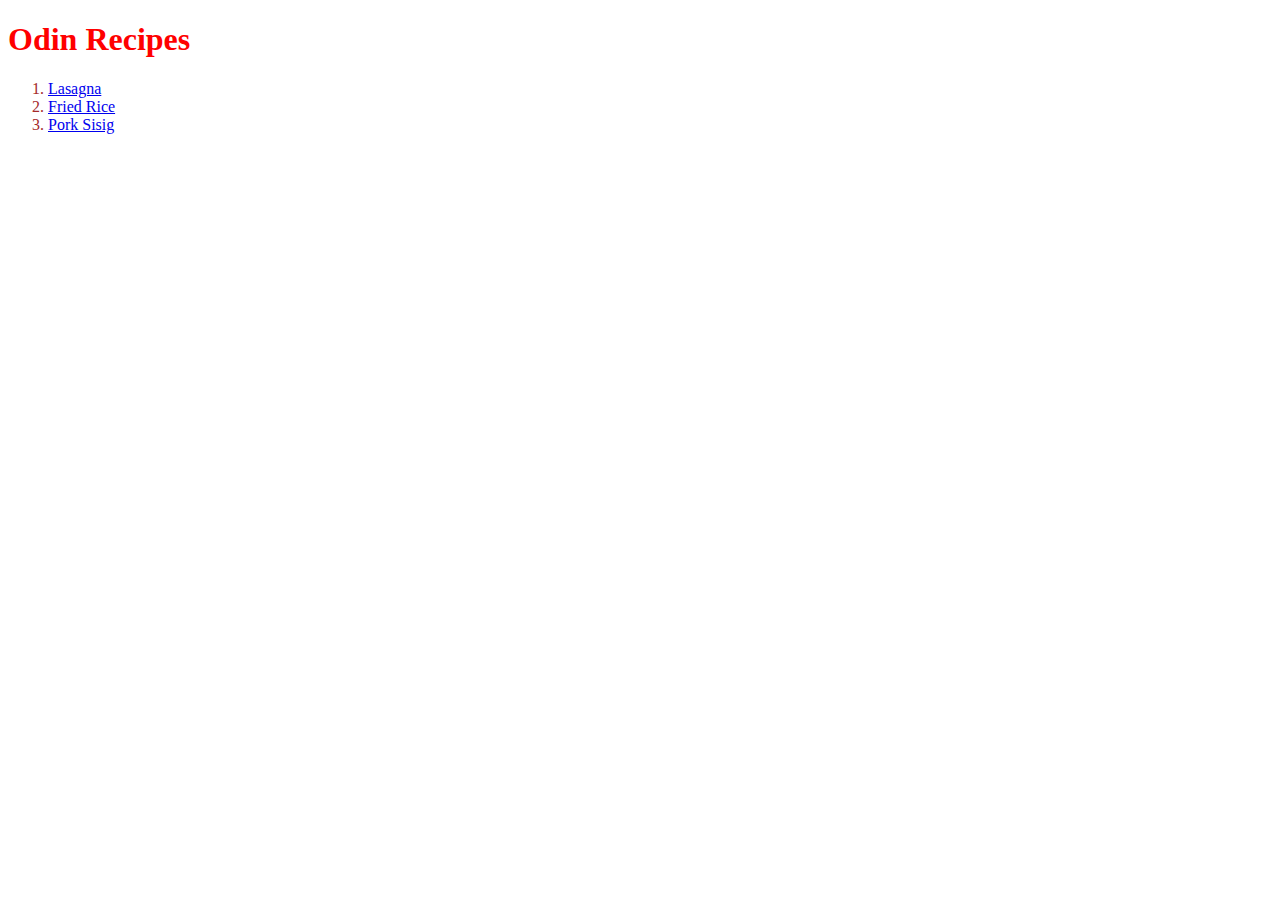
<file: index.html>
<!DOCTYPE html>
<html lang="en">
    <head>
        <meta charset="UTF-8">
        <title>Odin Recipe</title>
        <link rel="stylesheet" href="recipes/styles.css">
    </head>

    <body>
        <h1>Odin Recipes</h1>

        <ol>
            <li><a href="./recipes/lasagna.html">Lasagna</a></li>
            <li><a href="./recipes/friedrice.html">Fried Rice</a></li>
            <li><a href="./recipes/sisig.html">Pork Sisig</a></li>
        </ol>
        

        
    </body>
</html>
</file>
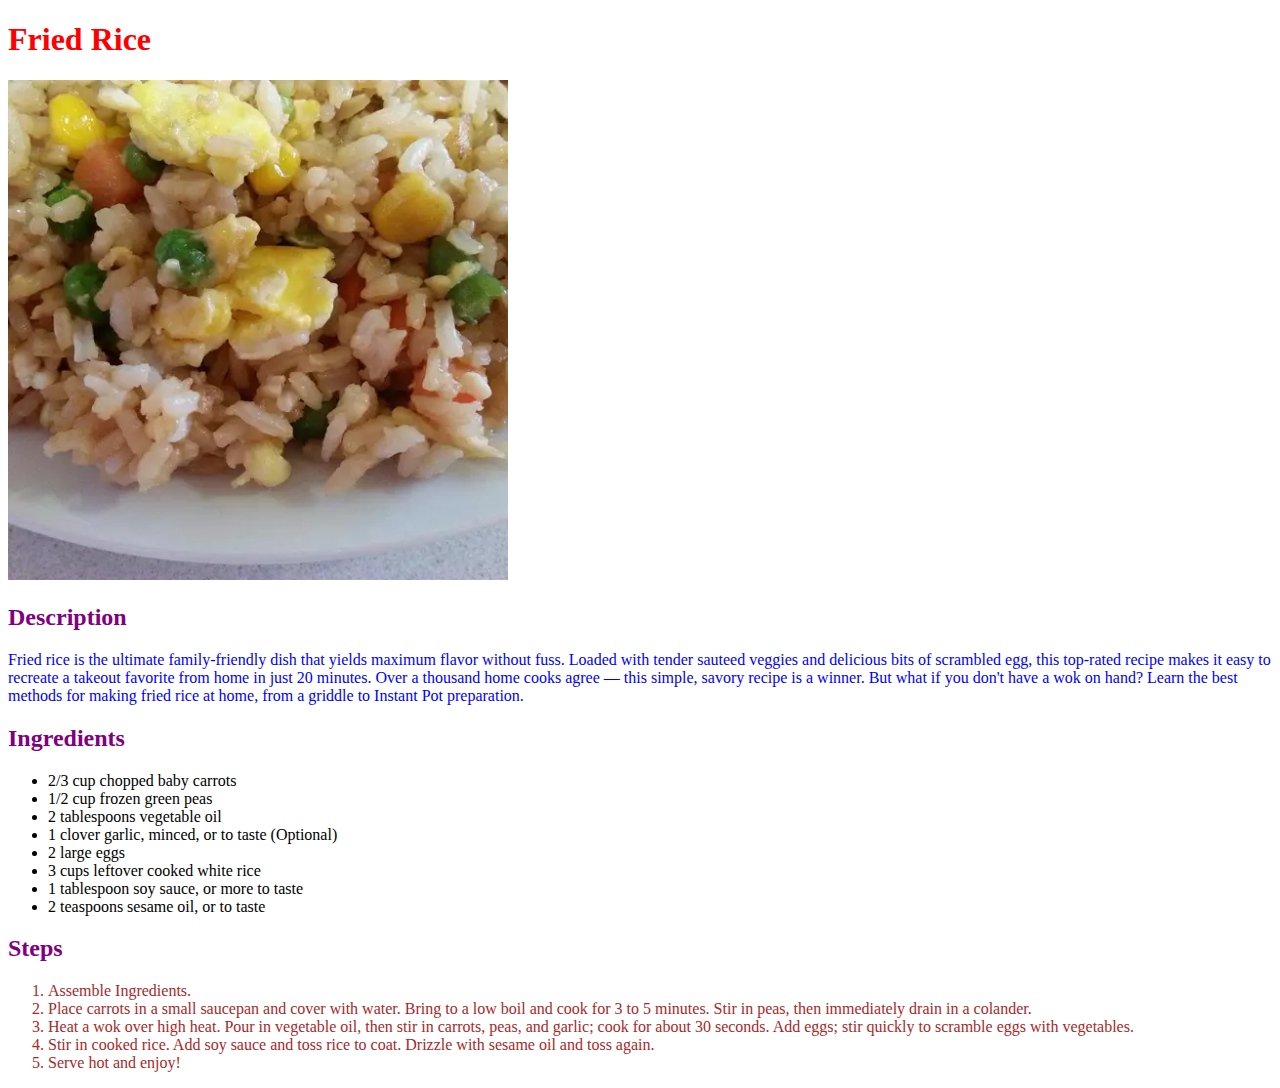
<file: recipes/friedrice.html>
<!DOCTYPE html>
<html lang="en">
    <head>
        <meta charset="UTF-8">
        <title>Fried Rice</title>
        <link rel="stylesheet" href="styles.css">
    </head>

    <body>
        <h1>Fried Rice</h1>
        <img src="../images/friedrice.jpg">

        <h2>Description</h2>
        <p>
            Fried rice is the ultimate family-friendly dish that yields maximum flavor 
            without fuss. Loaded with tender sauteed veggies and delicious bits of 
            scrambled egg, this top-rated recipe makes it easy to recreate a takeout 
            favorite from home in just 20 minutes.

            Over a thousand home cooks agree — this simple, savory recipe is a winner. 
            But what if you don't have a wok on hand? Learn the best methods for making 
            fried rice at home, from a griddle to Instant Pot preparation.
        </p>

        <h2>Ingredients</h2>
        <ul>
            <li>2/3 cup chopped baby carrots</li>
            <li>1/2 cup frozen green peas</li>
            <li>2 tablespoons vegetable oil</li>
            <li>1 clover garlic, minced, or to taste (Optional)</li>
            <li>2 large eggs</li>
            <li>3 cups leftover cooked white rice</li>
            <li>1 tablespoon soy sauce, or more to taste</li>
            <li>2 teaspoons sesame oil, or to taste</li>
        </ul>

        <h2>Steps</h2>

        <ol>
           <li>Assemble Ingredients.</li>
           <li>Place carrots in a small saucepan and cover with water. Bring to a low boil and cook for 3 to 5 minutes. Stir in peas, then immediately drain in a colander.</li>
           <li>Heat a wok over high heat. Pour in vegetable oil, then stir in carrots, peas, and garlic; cook for about 30 seconds. Add eggs; stir quickly to scramble eggs with vegetables.</li>
           <li>Stir in cooked rice. Add soy sauce and toss rice to coat. Drizzle with sesame oil and toss again.</li>
           <li>Serve hot and enjoy!</li>
        </ol>

    </body>
</html>
</file>
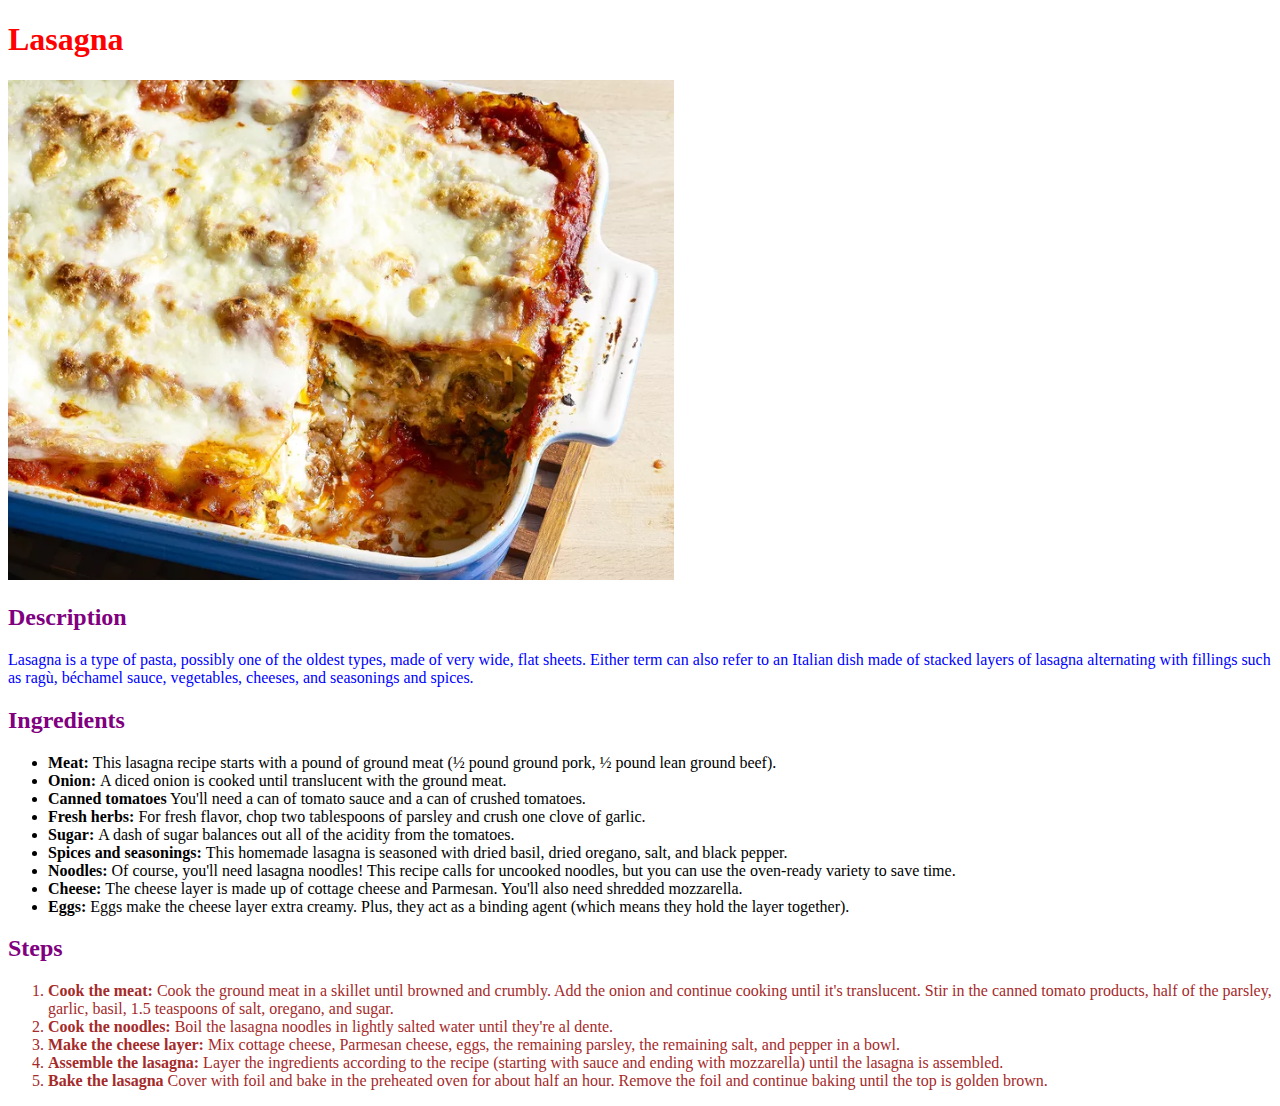
<file: recipes/lasagna.html>
<!DOCTYPE html>
<html lang="en">
    <head>
        <meta charset="UTF-8">
        <title>Lasagna</title>
        <link rel="stylesheet" href="styles.css">
    </head>

    <body>
        <h1>Lasagna</h1>
        <img src="../images/lasagna.jpg">

        <h2>Description</h2>
        <p>
            Lasagna is a type of pasta, possibly one of the oldest types, 
            made of very wide, flat sheets. Either term can also refer to 
            an Italian dish made of stacked layers of lasagna alternating 
            with fillings such as ragù, béchamel sauce, vegetables, cheeses, 
            and seasonings and spices.
        </p>

        <h2>Ingredients</h2>
        <ul>
            <li> <strong>Meat: </strong> This lasagna recipe starts with a pound of ground meat (½ pound ground pork, ½ pound lean ground beef).</li>
            <li> <strong>Onion: </strong> A diced onion is cooked until translucent with the ground meat.</li>
            <li> <strong>Canned tomatoes</strong> You'll need a can of tomato sauce and a can of crushed tomatoes.</li>
            <li><strong>Fresh herbs: </strong> For fresh flavor, chop two tablespoons of parsley and crush one clove of garlic.</li>
            <li><strong>Sugar: </strong> A dash of sugar balances out all of the acidity from the tomatoes.</li>
            <li><strong>Spices and seasonings: </strong> This homemade lasagna is seasoned with dried basil, dried oregano, salt, and black pepper.</li>
            <li><strong>Noodles: </strong>Of course, you'll need lasagna noodles! This recipe calls for uncooked noodles, but you can use the oven-ready variety to save time.</li>
            <li><strong>Cheese: </strong> The cheese layer is made up of cottage cheese and Parmesan. You'll also need shredded mozzarella.</li>
            <li><strong>Eggs: </strong>  Eggs make the cheese layer extra creamy. Plus, they act as a binding agent (which means they hold the layer together).</li>
        </ul>

        <h2>Steps</h2>

        <ol>
            <li><strong>Cook the meat: </strong> Cook the ground meat in a skillet until browned and crumbly. Add the onion and continue cooking until it's translucent. Stir in the canned tomato products, half of the parsley, garlic, basil, 1.5 teaspoons of salt, oregano, and sugar.</li>
            <li><strong>Cook the noodles: </strong> Boil the lasagna noodles in lightly salted water until they're al dente.</li>
            <li><strong>Make the cheese layer: </strong>Mix cottage cheese, Parmesan cheese, eggs, the remaining parsley, the remaining salt, and pepper in a bowl.</li>
            <li><strong>Assemble the lasagna: </strong> Layer the ingredients according to the recipe (starting with sauce and ending with mozzarella) until the lasagna is assembled.</li>
            <li><strong>Bake the lasagna</strong> Cover with foil and bake in the preheated oven for about half an hour. Remove the foil and continue baking until the top is golden brown.</li>
        </ol>

    </body>
</html>
</file>
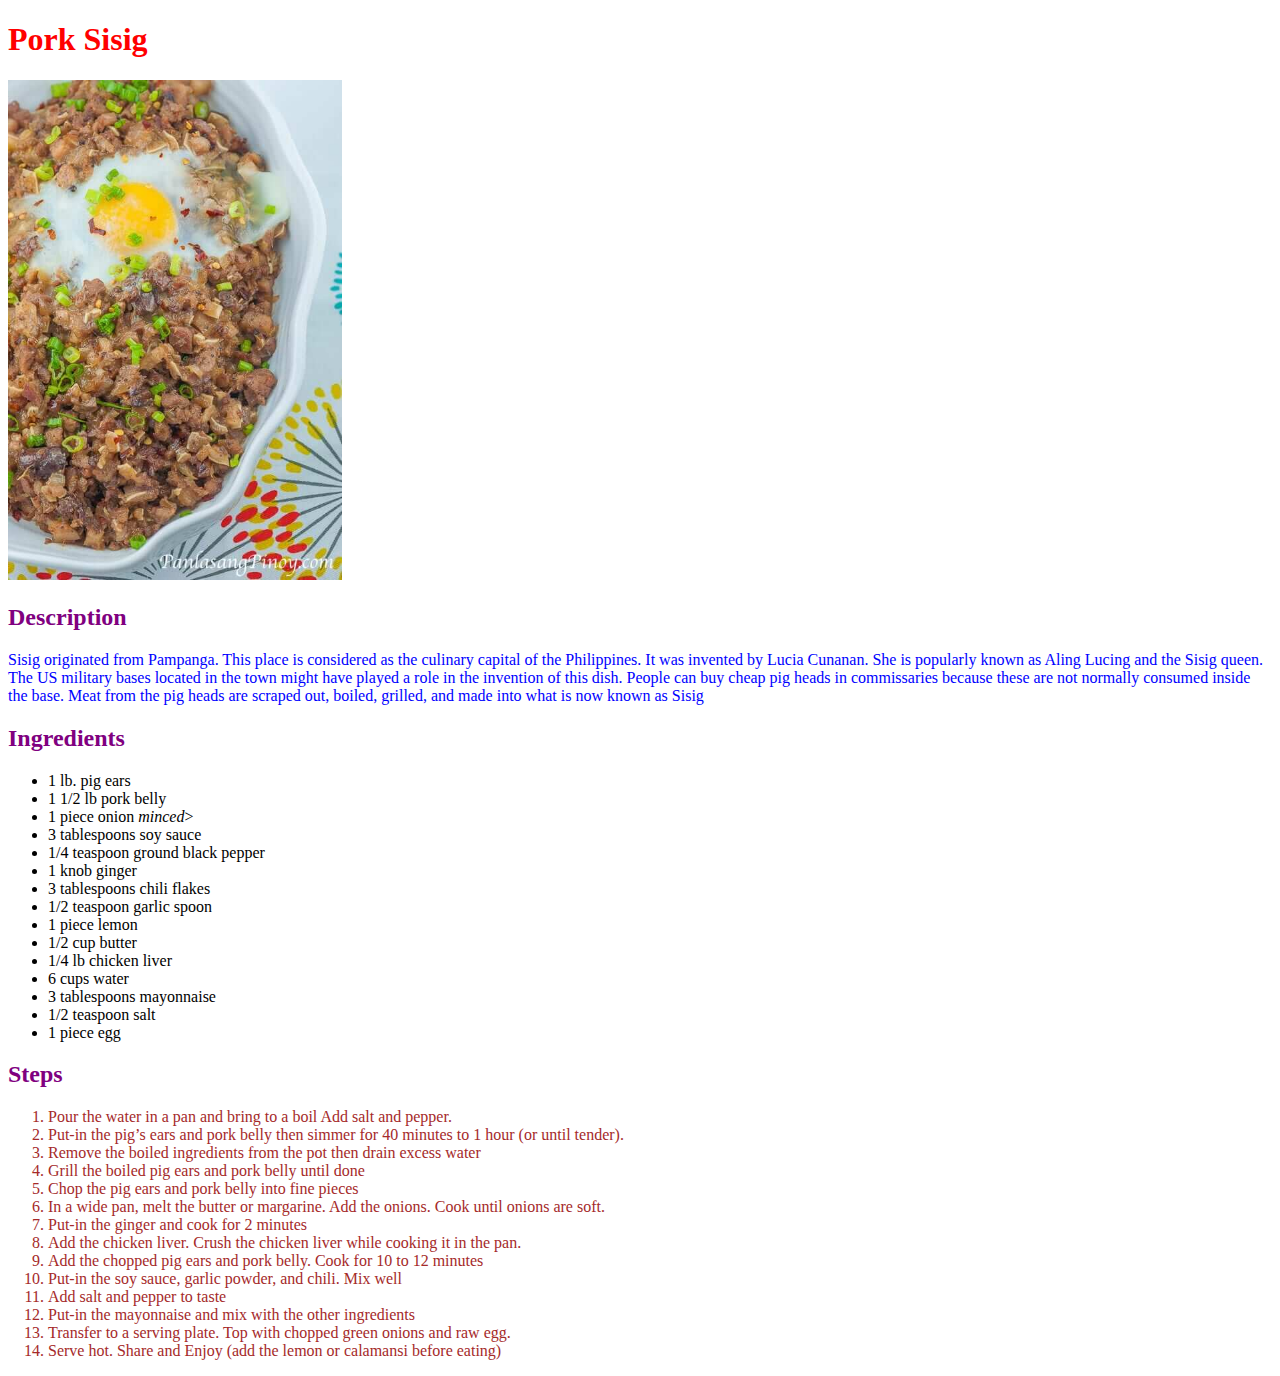
<file: recipes/sisig.html>
<!DOCTYPE html>
<html lang="en">
    <head>
        <meta charset="UTF-8">
        <title>Pork Sisig</title>
        <link rel="stylesheet" href="styles.css">
    </head>

    <body>
        <h1>Pork Sisig</h1>
        <img src="../images/Pork-Sisig.jpg">
        

        <h2>Description</h2>
        <p>
            Sisig originated from Pampanga. This place is considered as the culinary 
            capital of the Philippines. It was invented by Lucia Cunanan. She is 
            popularly known as Aling Lucing and the Sisig queen.

            The US military bases located in the town might have played a role in the 
            invention of this dish. People can buy cheap pig heads in commissaries 
            because these are not normally consumed inside the base. Meat from the 
            pig heads are scraped out, boiled, grilled, and made into what is now 
            known as Sisig
        </p>

        <h2>Ingredients</h2>
        <ul>
            <li>1 lb. pig ears</li>
            <li>1 1/2 lb pork belly</li>
            <li>1 piece onion <em>minced</em>></li>
            <li>3 tablespoons soy sauce</li>
            <li>1/4 teaspoon ground black pepper</li>
            <li>1 knob ginger</li>
            <li>3 tablespoons chili flakes</li>
            <li>1/2 teaspoon garlic spoon</li>
            <li>1 piece lemon</li>
            <li>1/2 cup butter</li>
            <li>1/4 lb chicken liver</li>
            <li>6 cups water</li>
            <li>3 tablespoons mayonnaise</li>
            <li>1/2 teaspoon salt</li>
            <li>1 piece egg</li>
        </ul>

        <h2>Steps</h2>

        <ol>
            <li>Pour the water in a pan and bring to a boil Add salt and pepper.</li>
            <li>Put-in the pig’s ears and pork belly then simmer for 40 minutes to 1 hour (or until tender).</li>
            <li>Remove the boiled ingredients from the pot then drain excess water</li>
            <li>Grill the boiled pig ears and pork belly until done</li>
            <li>Chop the pig ears and pork belly into fine pieces</li>
            <li>In a wide pan, melt the butter or margarine. Add the onions. Cook until onions are soft.</li>
            <li>Put-in the ginger and cook for 2 minutes</li>
            <li>Add the chicken liver. Crush the chicken liver while cooking it in the pan.</li>
            <li>Add the chopped pig ears and pork belly. Cook for 10 to 12 minutes</li>
            <li>Put-in the soy sauce, garlic powder, and chili. Mix well</li>
            <li>Add salt and pepper to taste</li>
            <li>Put-in the mayonnaise and mix with the other ingredients</li>
            <li>Transfer to a serving plate. Top with chopped green onions and raw egg.</li>
            <li>Serve hot. Share and Enjoy (add the lemon or calamansi before eating)</li>
        </ol>

    </body>
</html>
</file>
<file: recipes/styles.css>
h1 {
    color: red;
}

h2 {
    color: purple;
}

p {
    color: blue;
}

ol {
    color:brown;
}

img {
    height: 500px;
    width: auto;
}
</file>
